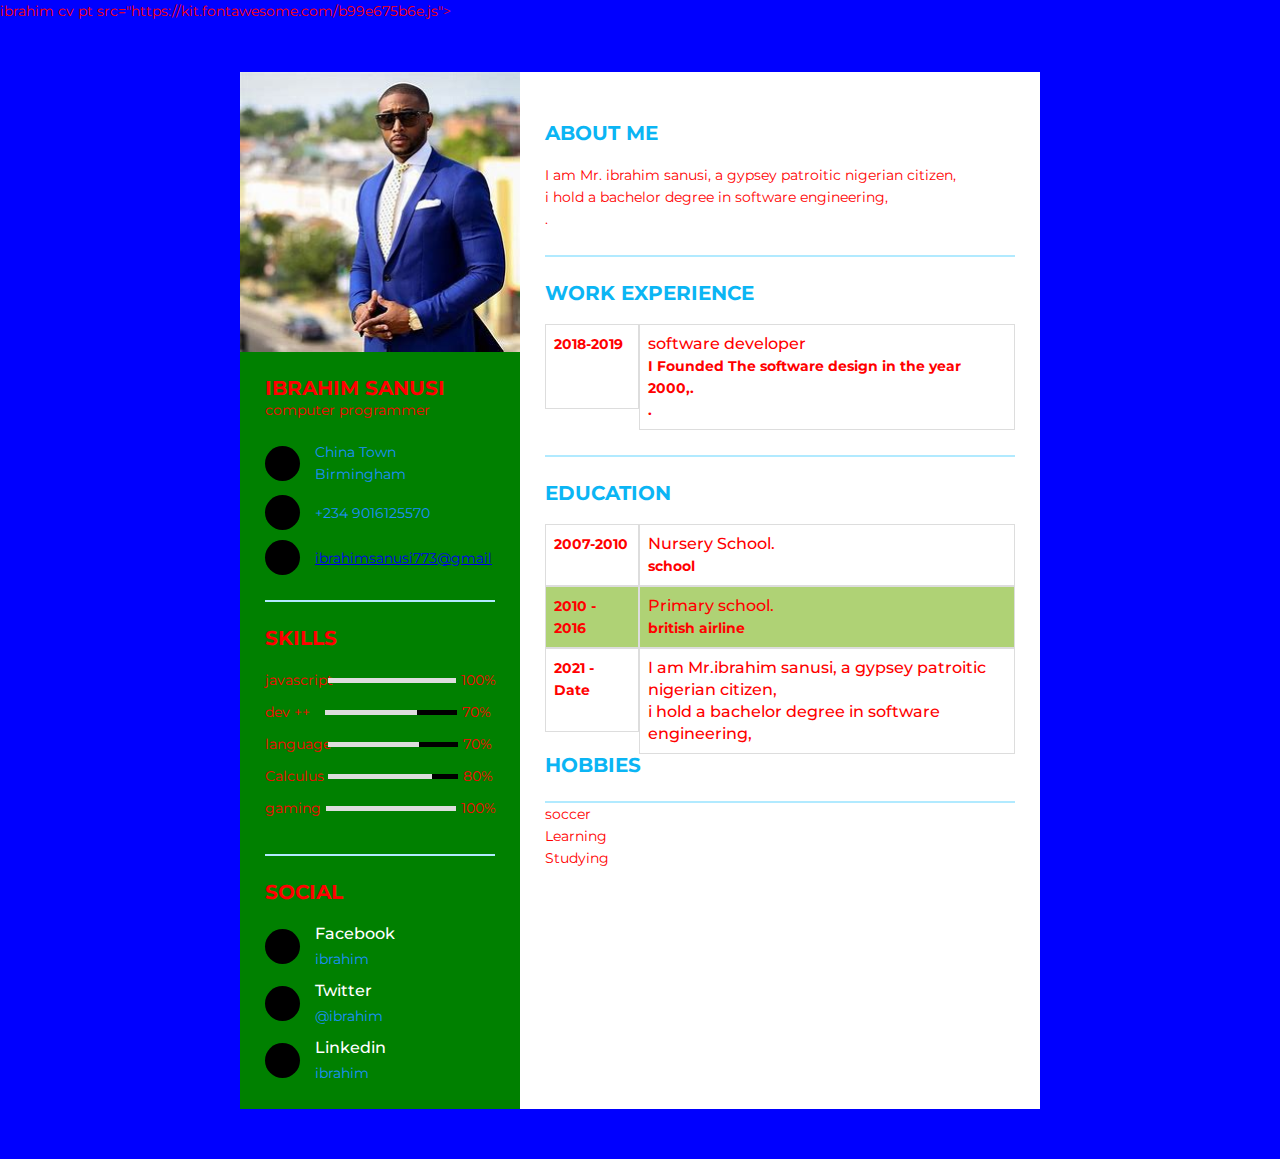
<file: cv.html>
<!DOCTYPE html>
<html lang="en">
<head>
	<meta charset="UTF-8">
	<link rel="stylesheet" href="styles.css">
	<scri<title>ibrahim cv</title>
	pt src="https://kit.fontawesome.com/b99e675b6e.js"></script>
  <style>
table {
  font-family: arial, sans-serif;
  border-collapse: collapse;
  width: 100%;
}

td, th {
  border: 1px solid #dddddd;
  text-align: left;
  padding: 8px;
}

tr:nth-child(even) {
  background-color: #AFD275;
}
</style>
</head>
<body>

<div class="resume">
   <div class="resume_left">
     <div class="resume_profile">
	   			<img src="hhhh.jfif" width="250px"; height="350px";><br><br>
     </div>
     <div class="resume_content">
       <div class="resume_item resume_info">
         <div class="title">
           <p class="bold">ibrahim sanusi</p>
           <p class="regular">computer programmer</p>
         </div>
         <ul>
           <li>
             <div class="icon">
               <i class="fas fa-map-signs"></i>
             </div>
             <div class="data">
               China Town<br /> Birmingham
             </div>
           </li>
           <li>
             <div class="icon">
               <i class="fas fa-mobile-alt"></i>
             </div>
             <div class="data">
              +234 9016125570
             </div>
           </li>
           <li>
             <div class="icon">
               <i class="fas fa-envelope"></i>
             </div>
             <div class="data">
               <a href="ibrahimsanusi773@gmail.com" style="color: "> ibrahimsanusi773@gmail</a>
             </div>
           </li>
         </ul>
       </div>
       <div class="resume_item resume_skills">
         <div class="title">
           <p class="bold">skills</p>
         </div>
         <ul>
           <li>
             <div class="skill_name">
               javascript
             </div>
             <div class="skill_progress">
               <span style="width: 100%;"></span>
             </div>
             <div class="skill_per">100%</div>
           </li>
           <li>
             <div class="skill_name">
               dev ++
             </div>
             <div class="skill_progress">
               <span style="width: 70%;"></span>
             </div>
             <div class="skill_per">70%</div>
           </li>
           <li>
             <div class="skill_name">
               language
             </div>
             <div class="skill_progress">
               <span style="width: 70%;"></span>
             </div>
             <div class="skill_per">70%</div>
           </li>
           <li>
             <div class="skill_name">
               Calculus
             </div>
             <div class="skill_progress">
               <span style="width: 80%;"></span>
             </div>
             <div class="skill_per">80%</div>
           </li>
           <li>
             <div class="skill_name">
              gaming
             </div>
             <div class="skill_progress">
               <span style="width: 100%;"></span>
             </div>
             <div class="skill_per">100%</div>
           </li>
         </ul>
       </div>
       <div class="resume_item resume_social">
         <div class="title">
           <p class="bold">Social</p>
         </div>
         <ul>
           <li>
             <div class="icon">
               <i class="fab fa-facebook-square"></i>
             </div>
             <div class="data">
               <p class="semi-bold">Facebook</p>
               <p>ibrahim</p>
             </div>
           </li>
           <li>
             <div class="icon">
               <i class="fab fa-twitter-square"></i>
             </div>
             <div class="data">
               <p class="semi-bold">Twitter</p>
               <p>@ibrahim</p>
             </div>
           </li>
           <li>
             <div class="icon">
               <i class="fab fa-linkedin"></i>
             </div>
             <div class="data">
               <p class="semi-bold">Linkedin</p>
               <p>ibrahim</p>
             </div>
           </li>
         </ul>
       </div>
     </div>
  </div>
  <div class="resume_right">
    <div class="resume_item resume_about">
        <div class="title">
           <p class="bold">About me</p>
         </div>
        <p> I am Mr. ibrahim sanusi, a gypsey patroitic nigerian citizen,<br>
		i hold a bachelor degree in software engineering,<br>.</p>
    </div>
    <div class="resume_item resume_work">
        <div class="title">
           <p class="bold">Work Experience</p>
         </div>
       <table>
             <tr>
                <th style="float: left; width: 20%; height: 85px;"><div class="date">2018-2019</div></th>
                <th style="float: right; width: 80%; height: 100%; "> <div class="info">
                     <p class="semi-bold"> software developer</p> 
                  <p> I Founded The software design in the year 2000,.</p>
		.</p>
                </div></th>
              
                </div></th>
              </tr></table>
              <!--- <th> <div class="info">
                     <p class="semi-bold">Lorem ipsum dolor sit amet.</p> 
                  <p>Lorem ipsum dolor sit amet consectetur adipisicing elit. Nostrum, voluptatibus!</p>
                </div></th>
            </tr>
            <tr>
              <th><div class="date">2015 - 2017</div></th>
             <th> <div class="info">
                     <p class="semi-bold">Lorem ipsum dolor sit amet.</p> 
                  <p>Lorem ipsum dolor sit amet consectetur adipisicing elit. Nostrum, voluptatibus!</p>
                </div></th><br>
              <th><div class="date">2017 - Present</div></th>
             <th> <div class="info">
                     <p class="semi-bold">Lorem ipsum dolor sit amet.</p> 
                  <p>Lorem ipsum dolor sit amet consectetur adipisicing elit. Nostrum, voluptatibus!</p>
                </div></th>!-->
                
                 
        </table>
    </div>
    <div class="resume_item resume_education">
      <div class="title">
           <p class="bold">Education</p>
         </div>
      <table>
             <tr>
                <th style="float: left; width: 20%; height: 62px;"><div class="date">2007-2010</div></th>
                <th style="float: right; width: 80%; height: 100%; "> <div class="info">
                     <p class="semi-bold">Nursery School.</p> 
                  <p>school</p>
                </div></th>
              </tr>
              <tr>
                <th  style="float: left; width: 20%; height: 100%; "><div class="date">2010 - 2016</div></th>
                <th style="float: right; width: 80%; height: 100%; "> <div class="info">
                     <p class="semi-bold">Primary school.</p> 
                  <p>british airline</p>
                </div></th>
              </tr>
              <tr>
                <th  style="float: left; width: 20%; height: 84px; "><div class="date">2021 - Date</div></th>
                <th style="float: right; width: 80%; height: 100%; "> <div class="info">
                     <p class="semi-bold"> I am Mr.ibrahim sanusi, a gypsey patroitic nigerian citizen,<br>
		i hold a bachelor degree in software engineering,</p>
                  
                </div></th>
              </tr></table>
           <p class="bold">Hobbies</p>
         </div>
       <ul>
        <li>soccer</li>
         <li> Learning</li>
         <li>Studying</li>
        <!-- <li><i class="fab fa-computer"></i></li>-->
      </ul>
    </div>
  </div>
</div>

</body>
</html>
</file>
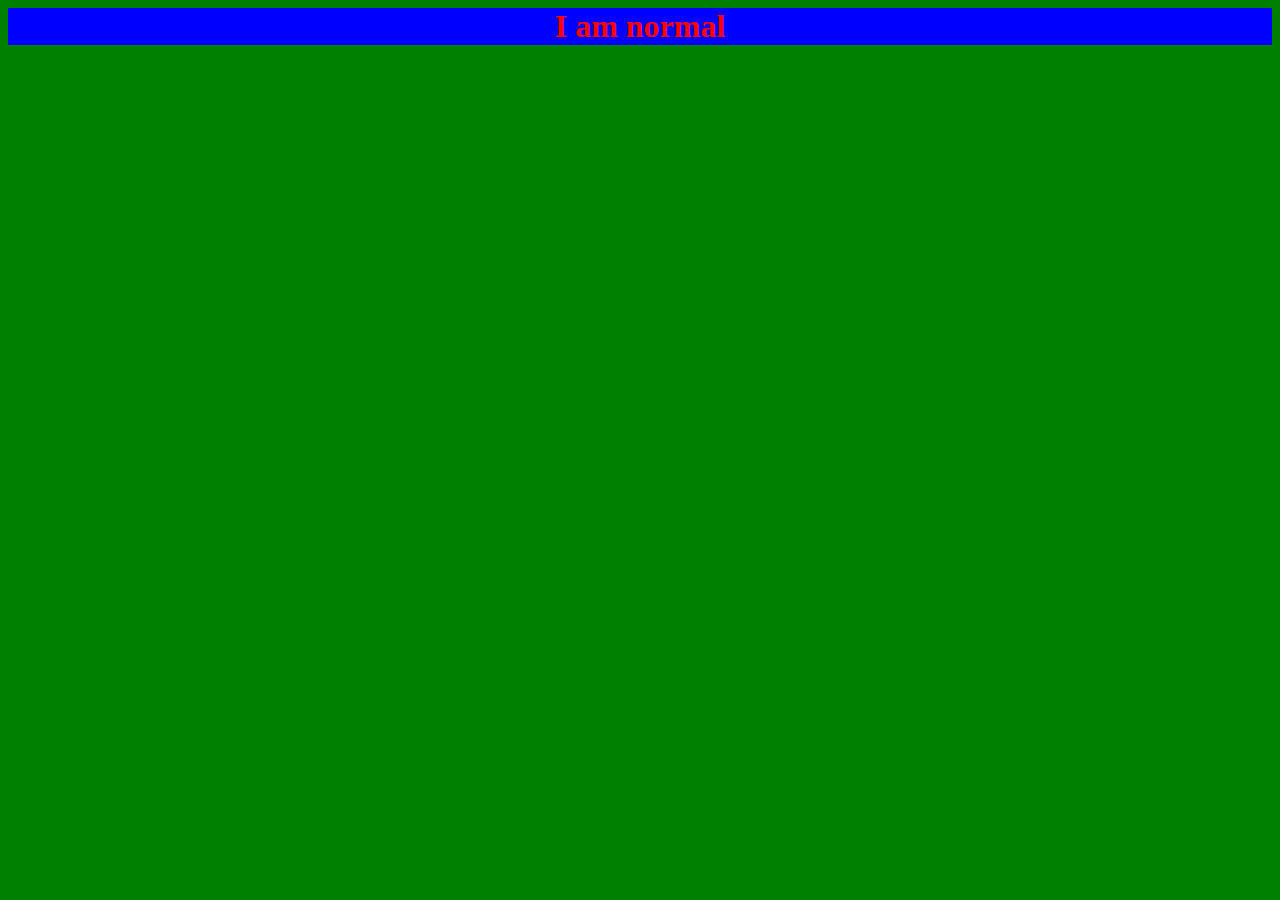
<file: inline css.html>
<!dovtype html>
<html>
       <head>
	         <title>inline css</title>
        <style>
		body{
		    background-color:green;
			}
			 h1{
			  color:red;
			  background-color:blue;
			  text-align:center;
			  }
			  p{
			        color:red;
					font-size:30px;
			  }
			 </style>
	    <head>
	   <body>
	         <h1 inline css<h1>
			 <pstyle="color:blue;font-size:100px>I am normal</p>
			 <p I am red</p>
			 <p I am blue</p>
</file>
<file: styles.css>
@import url("https://fonts.googleapis.com/css?family=Montserrat:400,500,700&display=swap");

* {
  margin: 0;
  padding: 0;
  box-sizing: border-box;
  list-style: none;
  font-family: "Montserrat", sans-serif;
}

body {
  background: blue;
  font-size: 14px;
  line-height: 22px;
  color: Red;
}

.bold {
  font-weight: 700;
  font-size: 20px;
  text-transform: uppercase;
}

.semi-bold {
  font-weight: 500;
  font-size: 16px;
}

.resume {
  width: 800px;
  height: auto;
  display: flex;
  margin: 50px auto;
}

.resume .resume_left {
  width: 280px;
  background: Green;
}

.resume .resume_left .resume_profile {
  width: 100%;
  height: 280px;
}

.resume .resume_left .resume_profile img {
  width: 100%;
  height: 100%;
}

.resume .resume_left .resume_content {
  padding: 0 25px;
}

.resume .title {
  margin-bottom: 20px;
}

.resume .resume_left .bold {
  color: Red;
  fit-content
}

.resume .resume_left .regular {
  color: Red;
}

.resume .resume_item {
  padding: 25px 0;
  border-bottom: 2px solid #b1eaff;
}

.resume .resume_left .resume_item:last-child,
.resume .resume_right .resume_item:last-child {
  border-bottom: 0px;
}

.resume .resume_left ul li {
  display: flex;
  margin-bottom: 10px;
  align-items: center;
}

.resume .resume_left ul li:last-child {
  margin-bottom: 0;
}

.resume .resume_left ul li .icon {
  width: 35px;
  height: 35px;
  background: black;
  color: black;
  border-radius: 50%;
  margin-right: 15px;
  font-size: 16px;
  position: relative;
}

.resume .icon i,
.resume .resume_right .resume_hobby ul li i {
  position: absolute;
  top: 50%;
  left: 50%;
  transform: translate(-50%, -50%);
}

.resume .resume_left ul li .data {
  color: dodgerblue;
}

.resume .resume_left .resume_skills ul li {
  display: flex;
  margin-bottom: 10px;
  color: red;
  justify-content: space-between;
  align-items: center;
}

.resume .resume_left .resume_skills ul li .skill_name {
  width: 25%;
}

.resume .resume_left .resume_skills ul li .skill_progress {
  width: 60%;
  margin: 0 5px;
  height: 5px;
  background: black;
  position: relative;
}

.resume .resume_left .resume_skills ul li .skill_per {
  width: 15%;
}

.resume .resume_left .resume_skills ul li .skill_progress span {
  position: absolute;
  top: 0;
  left: 0;
  height: 100%;
  background: #dddddd;
}

.resume .resume_left .resume_social .semi-bold {
  color: #fff;
  margin-bottom: 3px;
}

.resume .resume_right {
  width: 520px;
  background: #fff;
  padding: 25px;
}

.resume .resume_right .bold {
  color: #0bb5f4;
}

.resume .resume_right .resume_work ul,
.resume .resume_right .resume_education ul {
  padding-left: 40px;
  overflow: hidden;
}

.resume .resume_right ul li {
  position: relative;
}

.resume .resume_right ul li .date {
  font-size: 16px;
  font-weight: 500;
  margin-bottom: 15px;
}

.resume .resume_right ul li .info {
  margin-bottom: 20px;
}

.resume .resume_right ul li:last-child .info {
  margin-bottom: 0;
}

.resume .resume_right .resume_work ul li:before,
.resume .resume_right .resume_education ul li:before {
  content: "";
  position: absolute;
  top: 5px;
  left: -25px;
  width: 6px;
  height: 6px;
  border-radius: 50%;
  border: 2px solid #0bb5f4;
}

.resume .resume_right .resume_work ul li:after,
.resume .resume_right .resume_education ul li:after {
  content: "";
  position: absolute;
  top: 14px;
  left: -21px;
  width: 2px;
  height: 115px;
  background: yellow;
}

.resume .resume_right .resume_hobby ul {
  display: flex;
  justify-content: space-between;
}

.resume .resume_right .resume_hobby ul li {
  width: 80px;
  height: 80px;
  border: 2px solid #0bb5f4;
  border-radius: 50%;
  position: relative;
  color:red;
}

.resume .resume_right .resume_hobby ul li i {
  font-size: 30px;
}

.resume .resume_right .resume_hobby ul li:before {
  content: "";
  position: absolute;
  top: 40px;
  right: -52px;
  width: 50px;
  height: 2px;
  background: black;
}

.resume .resume_right .resume_hobby ul li:last-child:before {
  display: none;
}
.table, th, td {
  border: 1px solid black;
  fit-content;
}
</file>
